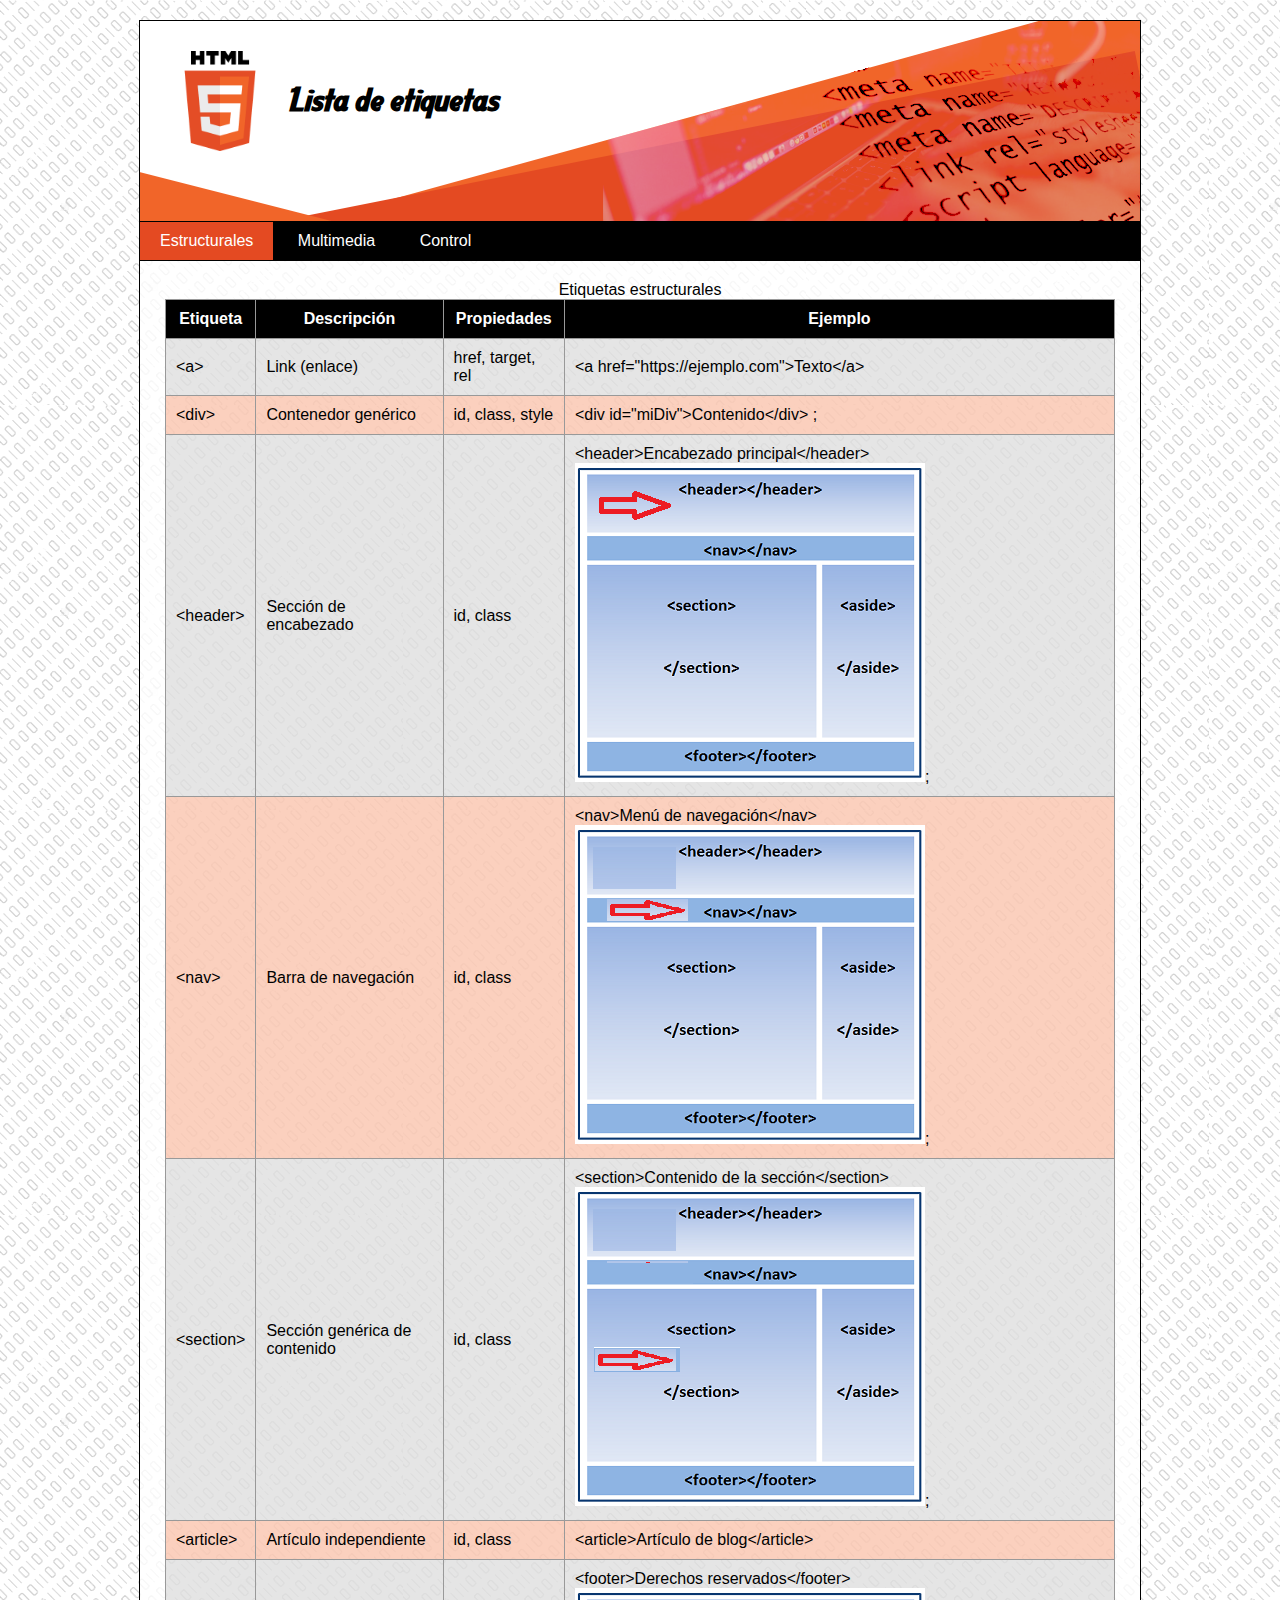
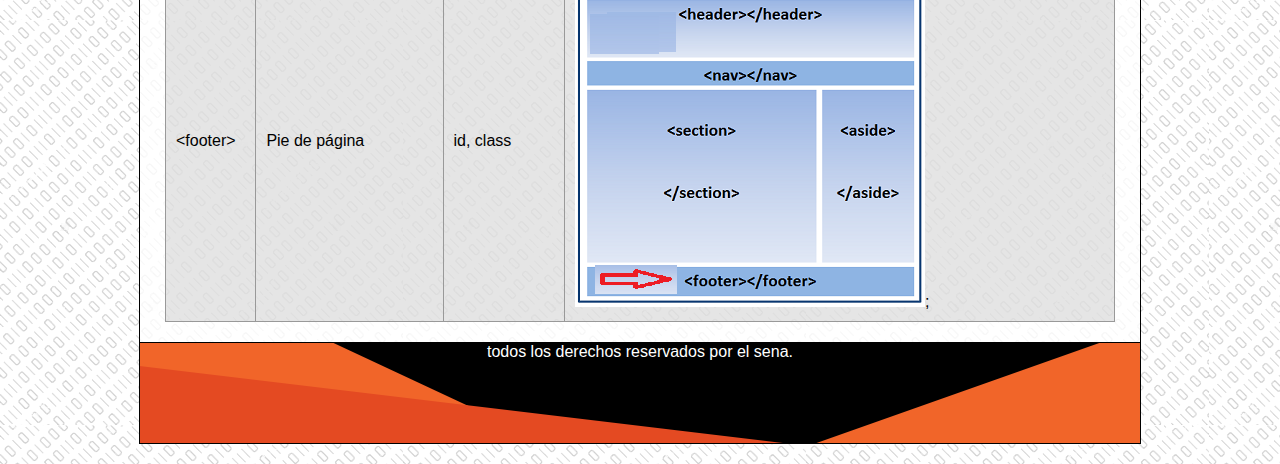
<file: src/index.html>
<!DOCTYPE html>
<html>
<head>
    <title>Lista de etiquetas</title>
    <link rel="stylesheet" type="text/css" href="css/tema.css">
</head>
<body>
    <main>
        <header id="hprincipal">
           <div class="logo"></div> 
           <h1>Lista de etiquetas</h1>
        </header>
        <nav class="menu">
           <ul>
             <li><a class="activo" href="index.html">Estructurales</a></li>
             <li><a href="multimedia.html">Multimedia</a></li>
             <li><a href="control.html">Control</a></li>
           </ul>  
        </nav>
        <div id="contenedor_principal">
            <!-- Estructura de la tabla -->
            <table>
                <caption>Etiquetas estructurales</caption>
                <thead>
                    <tr>
                        <th>Etiqueta</th>
                        <th>Descripción</th>
                        <th>Propiedades</th>
                        <th>Ejemplo</th>
                    </tr>
                </thead>
                <tbody>
                    <tr>
                        <td>&lt;a&gt;</td>
                        <td>Link (enlace)</td>
                        <td>href, target, rel</td>
                        <td>&lt;a href="https://ejemplo.com"&gt;Texto&lt;/a&gt;</td>
                    </tr>
                    <tr>
                        <td>&lt;div&gt;</td>
                        <td>Contenedor genérico</td>
                        <td>id, class, style</td>
                        <td>&lt;div id="miDiv"&gt;Contenido&lt;/div&gt ;</td>
                    </tr>
                    <tr>
                        <td>&lt;header&gt;</td>
                        <td>Sección de encabezado</td>
                        <td>id, class</td>
                        <td>&lt;header&gt;Encabezado principal&lt;/header&gt <img src="assets/estructurales.png" alt="">;</td>
                    </tr>
                    <tr>
                        <td>&lt;nav&gt;</td>
                        <td>Barra de navegación</td>
                        <td>id, class</td>
                        <td>&lt;nav&gt;Menú de navegación&lt;/nav&gt <img src="assets/estructurales nav.png" alt="">;</td>
                    </tr>
                    <tr>
                        <td>&lt;section&gt;</td>
                        <td>Sección genérica de contenido</td>
                        <td>id, class</td>
                        <td>&lt;section&gt;Contenido de la sección&lt;/section&gt <img src="assets/estructurales section.png" alt="">;</td>
                    </tr>
                    <tr>
                        <td>&lt;article&gt;</td>
                        <td>Artículo independiente</td>
                        <td>id, class</td>
                        <td>&lt;article&gt;Artículo de blog&lt;/article&gt;</td>
                    </tr>
                    <tr>
                        <td>&lt;footer&gt;</td>
                        <td>Pie de página</td>
                        <td>id, class</td>
                        <td>&lt;footer&gt;Derechos reservados&lt;/footer&gt <img src="assets/estructurales footer.png" alt="">;</td>
                    </tr>
                </tbody>
            </table>
            <!-- finaliza -->
        </div>
        <footer id="fprincipal">
            <div>todos los derechos reservados por el sena.</div>
        </footer>
    </main>
    
</body>
</html>
</file>
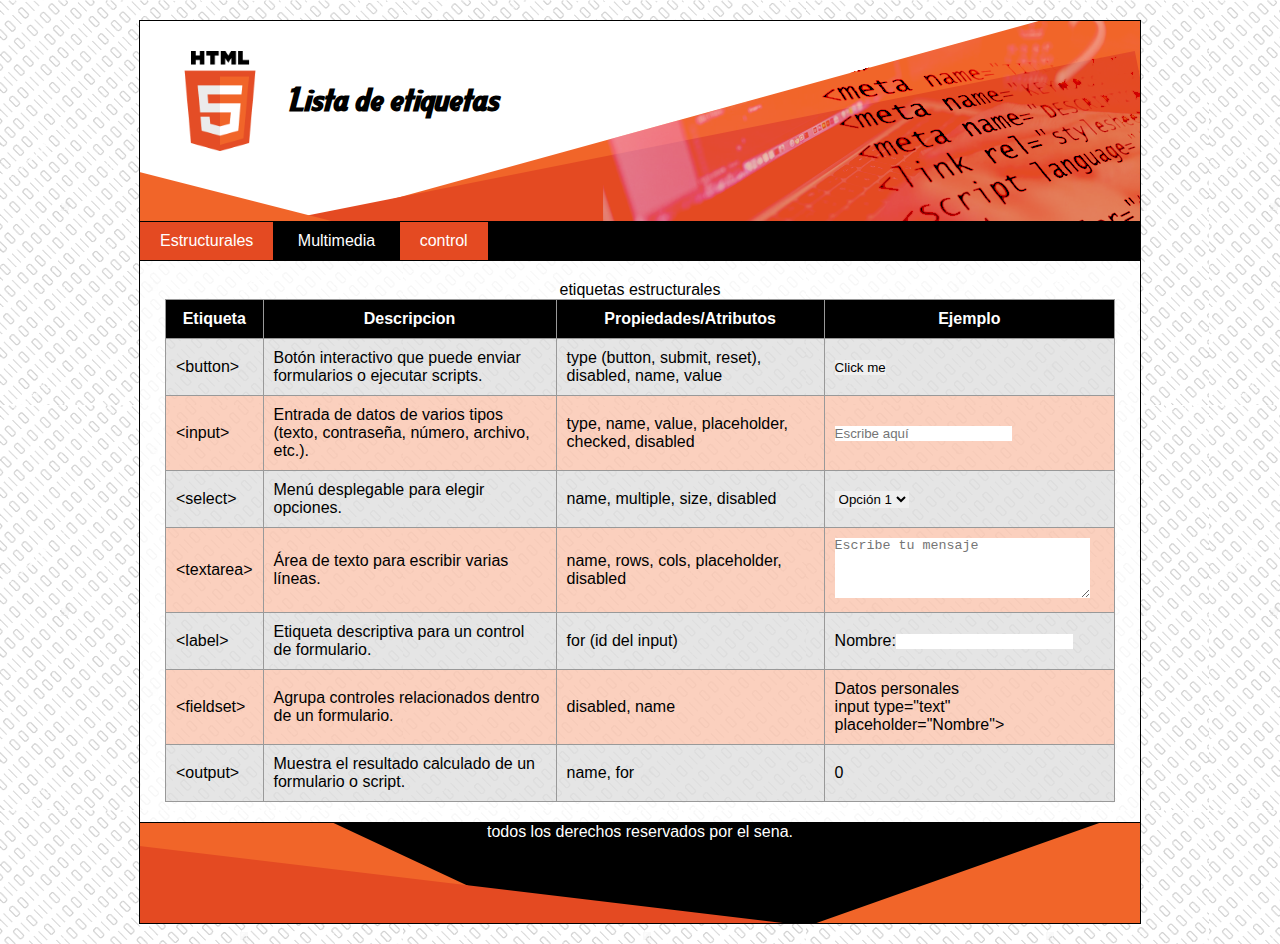
<file: src/control.html>
<!DOCTYPE html>
<html>
<head>
    <title>lista de etiquetas</title>
    <link rel="stylesheet" type="text/css" href="css/tema.css" >
</head>
<body>
    <main>
        <header id="hprincipal">
           <div class="logo"></div> 
           <h1>Lista de etiquetas</h1>
        </header>
        <nav class="menu">
           <ul>
             <li><a class="activo" href="index.html">Estructurales</a></li>
             <li><a href="multimedia.html">Multimedia</a></li>
             <li><a class="activo" href="control.html">control</a></li>
           </ul>  
        </nav>
        <div id="contenedor_principal">
            <!--Estructura de la tabla -->
            <table>
                <caption>etiquetas estructurales</caption>
                <thead> <!-- Cabecera de la tabla <thead> -->
                    <tr> <!-- fila de la tabla en la cabecera <tr> -->
                        <th>Etiqueta</th> <!-- Columna de la tabla en la cabecera <th> -->
                        <th>Descripcion</th>
                        <th>Propiedades/Atributos</th>
                        <th>Ejemplo</th>
                    </tr>
                </thead>
                <tbody>
                    <tr>
                      <td>&lt;button&gt;</td>
                      <td>Botón interactivo que puede enviar formularios o ejecutar scripts.</td>
                      <td>type (button, submit, reset), disabled, name, value</td>
                      <td><button type="button">Click me</button></td>
                    </tr>
                    <tr>
                      <td>&lt;input&gt;</td>
                      <td>Entrada de datos de varios tipos (texto, contraseña, número, archivo, etc.).</td>
                      <td>type, name, value, placeholder, checked, disabled</td>
                      <td><input type="text" placeholder="Escribe aquí"></td>
                    </tr>
                    <tr>
                       <td>&lt;select&gt;</td>
                       <td>Menú desplegable para elegir opciones.</td>
                       <td>name, multiple, size, disabled</td>
                       <td>
                         <select>
                             <option>Opción 1</option>
                              <option>Opción 2</option>
                          </select> 
                        </td>
                   </tr>
                   <tr>
                      <td>&lt;textarea&gt;</td>
                      <td>Área de texto para escribir varias líneas.</td>
                      <td>name, rows, cols, placeholder, disabled</td>
                      <td><textarea rows="4" cols="30" placeholder="Escribe tu mensaje"></textarea></td>
                   </tr>
                   <tr>
                      <td>&lt;label&gt;</td>
                       <td>Etiqueta descriptiva para un control de formulario.</td>
                      <td>for (id del input)</td>
                      <td><label for="nombre">Nombre:</label><input id="nombre" type="text"></td>
                   </tr>
                   <tr>
                      <td>&lt;fieldset&gt;</td>
                      <td>Agrupa controles relacionados dentro de un formulario.</td>
                      <td>disabled, name</td>
                      <td>
                         <fieldset>
                             <legend>Datos personales</legend>
                              input type="text" placeholder="Nombre">
                         </fieldset>
                        </td>
                   </tr>
                   <tr>
                       <td>&lt;output&gt;</td>
                       <td>Muestra el resultado calculado de un formulario o script.</td>
                       <td>name, for</td>
                       <td><output name="resultado">0</output></td>
                    </tr>
               </tbody>
           </table>
                <tbody><!-- cuerpo de la tabla <tboody> -->
                    <tr><!-- Estructura para representar filas <tr> (n-repeat) -->
                        <td></td><!-- Estructura para representar columnas <td> -->
                        
                    </tr>
                  

                </tbody>
                
                </tbody>
            </table>
            <!-- finaliza -->
        </div>
        <footer id="fprincipal">
            <div>todos los derechos reservados por el sena.</div>
        </footer>
    </main>
    
</body>
</html>
</file>
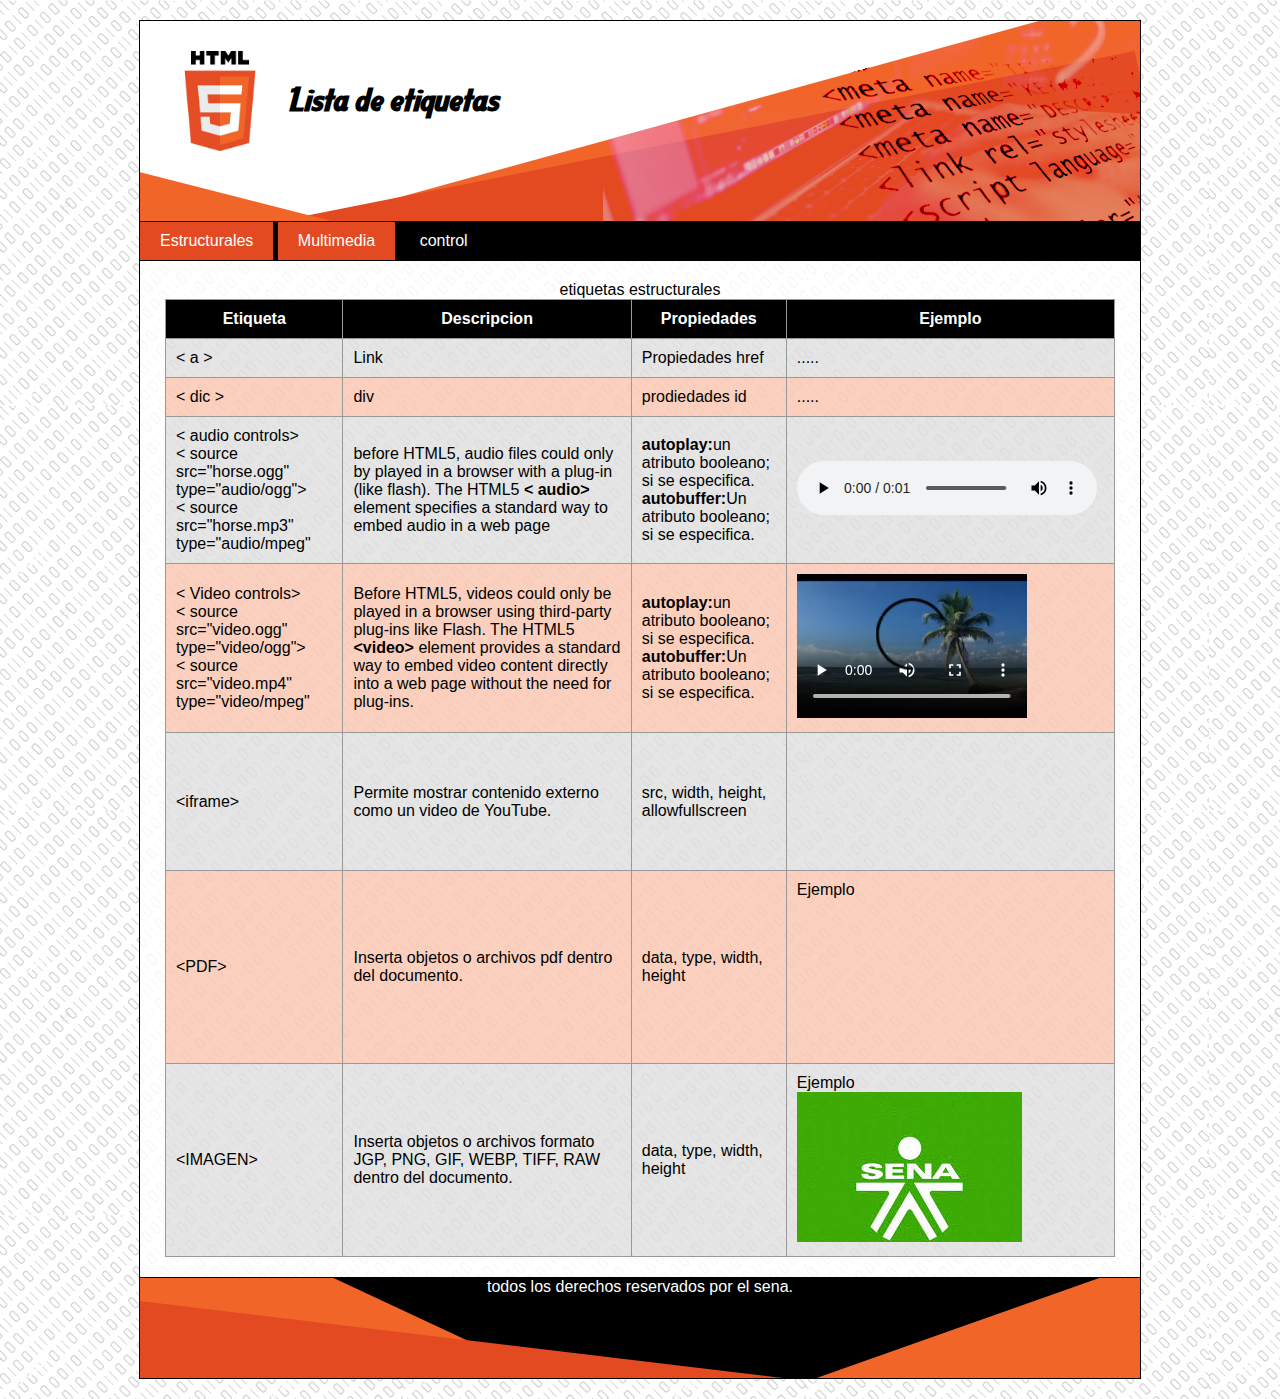
<file: src/Multimedia.html>
<!DOCTYPE html>
<html>
<head>
    <title>lista de etiquetas</title>
    <link rel="stylesheet" type="text/css" href="css/tema.css" >
</head>
<body>
    <main>
        <header id="hprincipal">
           <div class="logo"></div> 
           <h1>Lista de etiquetas</h1>
        </header>
        <nav class="menu">
           <ul>
             <li><a class="activo" href="index.html">Estructurales</a></li>
             <li><a class="activo"href="multimedia.html">Multimedia</a></li>
             <li><a href="control.html">control</a></li>
           </ul>  
        </nav>
        <div id="contenedor_principal">
            <!--Estructura de la tabla -->
            <table>
                <caption>etiquetas estructurales</caption>
                <thead> <!-- Cabecera de la tabla <thead> -->
                    <tr> <!-- fila de la tabla en la cabecera <tr> -->
                        <th>Etiqueta</th> <!-- Columna de la tabla en la cabecera <th> -->
                        <th>Descripcion</th>
                        <th>Propiedades</th>
                        <th>Ejemplo</th>
                    </tr>
                </thead>
                <tbody><!-- cuerpo de la tabla <tboody> -->
                    <tr><!-- Estructura para representar filas <tr> (n-repeat) -->
                        <td>< a ></td><!-- Estructura para representar columnas <td> -->
                        <td>Link </td>
                        <td>Propiedades href</td>
                        <td>.....</td>
                    </tr>
                    <tr>
                        <td>< dic ></td>
                        <td>div </td>
                        <td>prodiedades id</td>
                        <td>.....</td>
                    </tr>
                    <tr>
                        <td>
                            < audio controls>
                                <br>
                                < source src="horse.ogg" type="audio/ogg">
                                <br>
                                < source src="horse.mp3" type="audio/mpeg"
                                <br>

                            </audio>
                        </td>
                        <td>
                            <p>
                                before HTML5, audio files could only by played in a browser with
                                a plug-in (like flash). The HTML5 <b>< audio></audio></b> element
                                specifies a standard way to embed audio in a web page
                            </p>
                        </td>
                        <td>
                            <p><b>autoplay:</b>un atributo booleano; si se especifica.</p>
                            <p><b>autobuffer:</b>Un atributo booleano; si se especifica.</p>
                        </td>
                        <td>
                            <audio controls>
                                <source src="assets/horse.ogg" type="audio/ogg">
                                <source src="assets/horse.mp3" type="audio/mpeg">
                                your browser does not support the audio element.
                            </audio>
                        </td>
                    </tr>
                    <tr>
                        <td>
                            < Video controls>
                                <br>
                                < source src="video.ogg" type="video/ogg">
                                <br>
                                < source src="video.mp4" type="video/mpeg"
                                <br>

                            </audio>
                        </td>
                        <td>
                            <p>
                               Before HTML5, videos could only be played in a browser using third-party plug-ins like Flash.  
                               The HTML5 <b>&lt;video&gt;</b> element provides a standard way to embed video content directly into a web page without the need for plug-ins.
                            </p>
                        </td>
                        <td>
                            <p><b>autoplay:</b>un atributo booleano; si se especifica.</p>
                            <p><b>autobuffer:</b>Un atributo booleano; si se especifica.</p>
                        </td>
                        <td>
                            <video controls>
                                <source src="assets/video.OGG.mp4" type="video/ogg">
                                <source src="assets/video.mp4.mp4" type="video/mpeg">
                                your browser does not support the audio element.
                            </video>
                        </td>
                    </tr>
                    <tr>
                      <td>&lt;iframe&gt;</td>
                      <td>Permite mostrar contenido externo como un video de YouTube.</td>
                      <td>src, width, height, allowfullscreen</td>
                      <td>
                         <iframe width="200" height="113" src="https://www.youtube.com/embed/VIDEO_ID" allowfullscreen></iframe>
                       </td>
                    </tr>
                   <tr>
                     
                     <td>&lt;PDF&gt;</td>
                     <td>Inserta objetos o archivos  pdf dentro del documento.</td>
                     <td>data, type, width, height</td>
                     <td>Ejemplo <iframe src="assets/documento.pdf" frameborder="0"></iframe>
                    </tr>
                   <tr>
                     
                     <td>&lt;IMAGEN&gt;</td>
                     <td>Inserta objetos o archivos formato JGP, PNG, GIF, WEBP, TIFF, RAW dentro del documento.</td>
                     <td>data, type, width, height</td>
                     <td>Ejemplo <iframe src="assets/img.jpg" frameborder="0"></iframe>
                    </tr>
                    <tr>

                </tbody>
            </table>
            <!-- finaliza -->
        </div>
        <footer id="fprincipal">
            <div>todos los derechos reservados por el sena.</div>
        </footer>
    </main>
    
</body>
</html>
</file>
<file: src/css/tema.css>
@font-face{
    font-family:"Aarvark Cafe";
    src: url("../assets/tipografia.ttf");
}

*{
    border: 0px;
    padding: 0px;
    margin: 0px;
}

body{
    background-image: url(../assets/bg.PNG);
    font-family: Arial;
}


main{
    position: relative;
    border: 1px solid #000;
    width: 1000px;
    min-height: 300px;
    margin: 20px auto;
    background-color:rgba(255,255,255,.8);
}

/*Header*/
header#hprincipal{
    font-family: "Aarvark Cafe" !important;
    position: relative;
    width: 100%;
    height: 200px;
    border-bottom: 1px solid #000;
    background-image: url(../assets/bgh.png);
    }

header#hprincipal .logo{
    position: absolute;
    width: 100px;
    height: 100px;
    top:30px;
    left: 30px;
    background-image: url(../assets/logo.png);
    background-size: 100%;
}

header#hprincipal h1{
    position: absolute;
    left: 150px;
    top:60px;
}
/* Nav / Menu */
nav.menu{
    border-bottom: 1px solid #000;
    position: relative;
    background-color: #000;
}

nav.menu ul{
    position: relative;
    width: 100%;
}

nav.menu ul li{
    position: relative;
    display: inline-block;
    vertical-align: top;
    list-style: none;
}

nav.menu ul li a{
    display: block;
    position: relative;
    text-decoration: none;
    padding: 10px 20px;
    color: #fff;
}

/* link */
nav.menu ul li a:hover,
nav.menu ul li a.activo{
    background-color: #e44a22;
}

/* Table estructura general */
Table, tr, td, th{
    border: 1px solid#999;
    border-collapse: collapse;
    padding: 10px;
}

table{
    position: relative;
    width: 95%;
    margin: 20px auto;
}

table thead{
    background-color: #000;
    color: #fff;
}
/* Filas colores alternos */
table tbody tr:nth-child(odd){
    background-color: rgba(0,0,0,.1);
}

table tbody tr:nth-child(even){
    background-color: rgba(241,101,41,.3);
}
/* footer */
footer#fprincipal{
    position: relative;
    width: 100%;
    height: 100px;
    text-align: center;
    border-top: 1px solid #000;
    background-color: #000;
    color: #fff;
    background-image: url(../assets/bgf.png);
}

footer#fprincipal small{
    position: relative;
    top: 30px;
}
</file>
